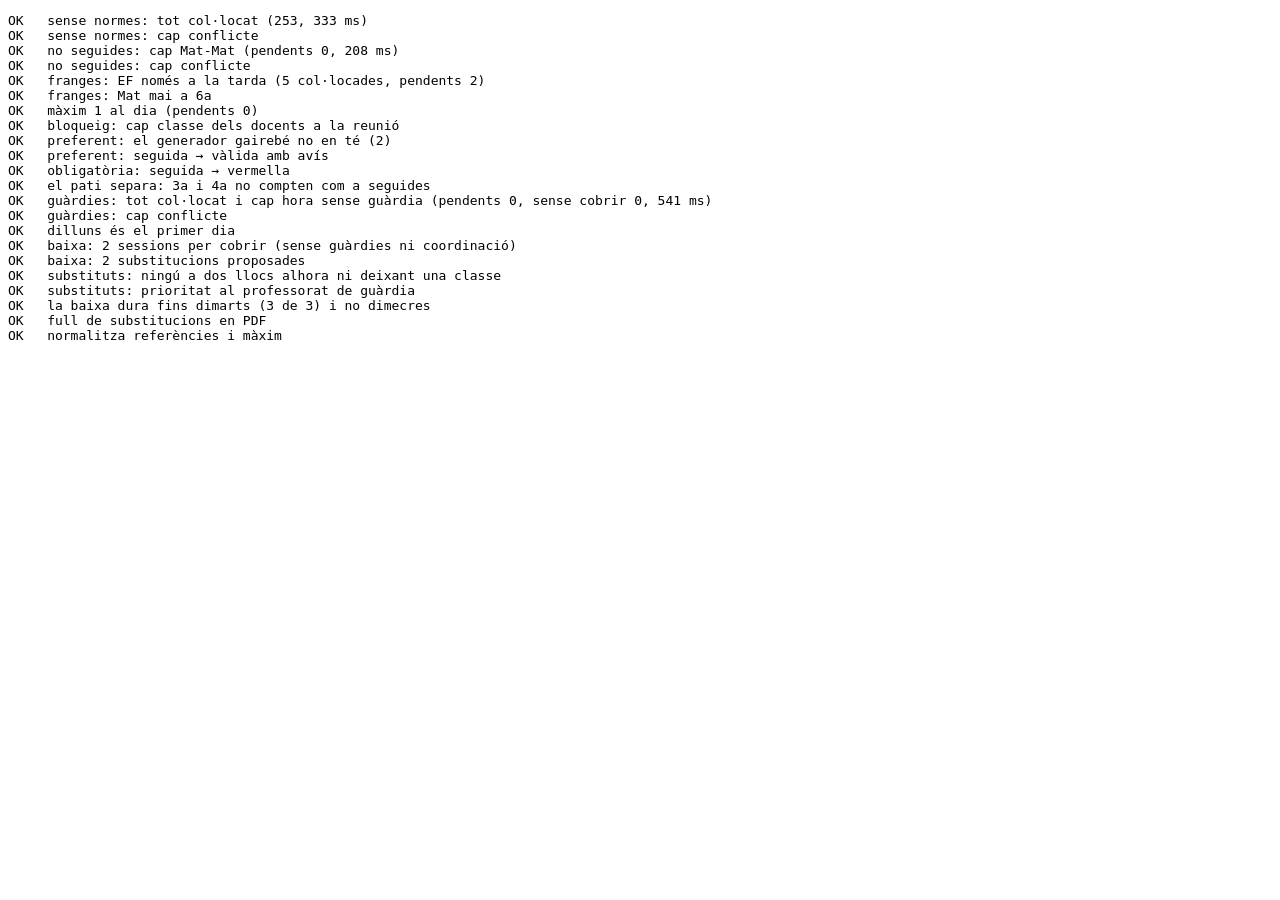
<file: tests/rules.html>
<!doctype html>
<html lang="ca">
<head><meta charset="utf-8"><title>Prova de normes</title></head>
<body>
<pre id="out">running</pre>
<div id="modal" hidden></div>
<script type="module">
// Prova de les normes i del generador, directament sobre els mòduls (sense interfície).
import { sampleSchool, buildIndex, normalize, upgrade } from '../js/model.js';
import { buildOccupancy, evaluatePlacement, computeIssues } from '../js/conflicts.js';
import { greedyFill } from '../js/solver/greedy.js';
import { guardCoverage } from '../js/rules.js';
import { sessionsToCover, proposeSubstitutions, candidates, substitutionSheet, dayOfDate } from '../js/absences.js';

const out = document.getElementById('out');
const log = [];
const check = (name, cond) => log.push(`${cond ? 'OK  ' : 'FAIL'} ${name}`);
const rule = (r) => ({ id: `n${Math.random()}`, on: true, hard: true, subjectIds: [], classIds: [], teacherIds: [], slots: [], ...r });
const subj = (s, short) => s.subjects.find((x) => x.short === short).id;

function fresh(rules) {
  const s = sampleSchool();
  s.rules = rules(s);
  normalize(upgrade(s));
  const t0 = performance.now();
  const res = greedyFill(s);
  return { s, ix: buildIndex(s), res, ms: Math.round(performance.now() - t0) };
}

// For each class and day, the subjects in period order (null = free or break).
function dayRows(s, ix) {
  const rows = new Map();
  for (const c of s.cards) {
    const l = ix.lesson.get(c.lessonId);
    const pi = ix.periodIdx.get(c.periodId);
    for (const cid of l.classIds) {
      const k = `${cid}|${c.dayId}`;
      if (!rows.has(k)) rows.set(k, s.periods.map(() => []));
      for (let i = 0; i < l.duration; i++) rows.get(k)[pi + i].push({ subjectId: l.subjectId, card: c.id, l });
    }
  }
  return rows;
}

try {
  // Sense normes: el centre d'exemple s'omple sencer.
  {
    const { s, ix, res, ms } = fresh(() => []);
    check(`sense normes: tot col·locat (${res.added}, ${ms} ms)`, res.pending === 0);
    check('sense normes: cap conflicte', computeIssues(s, ix).conflicts.size === 0);
  }

  // No seguides (obligatòria): Mat mai dues sessions seguides.
  {
    const { s, ix, res, ms } = fresh((s) => [rule({ type: 'noConsecutive', subjectIds: [subj(s, 'Mat')] })]);
    const mat = subj(s, 'Mat');
    let bad = 0;
    for (const row of dayRows(s, ix).values()) {
      for (let i = 1; i < row.length; i++) {
        const a = row[i - 1].find((x) => x.subjectId === mat), b = row[i].find((x) => x.subjectId === mat);
        if (a && b && a.card !== b.card && !s.periods[i].isBreak && !s.periods[i - 1].isBreak) bad++;
      }
    }
    check(`no seguides: cap Mat-Mat (pendents ${res.pending}, ${ms} ms)`, bad === 0);
    check('no seguides: cap conflicte', computeIssues(s, ix).conflicts.size === 0);
  }

  // Matèria en franges concretes: EF només després del pati.
  {
    const { s, ix, res } = fresh((s) => [rule({
      type: 'subjectSlots', mode: 'only', subjectIds: [subj(s, 'EF')],
      slots: s.days.flatMap((d) => ['p4', 'p5', 'p6'].map((p) => `${d.id}|${p}`)),
    })]);
    const ef = s.cards.filter((c) => ix.lesson.get(c.lessonId).subjectId === subj(s, 'EF'));
    check(`franges: EF només a la tarda (${ef.length} col·locades, pendents ${res.pending})`, ef.length > 0 && ef.every((c) => ['p4', 'p5'].includes(c.periodId)));
  }

  // Matèria mai a una franja: Mat mai a 6a.
  {
    const { s, ix } = fresh((s) => [rule({
      type: 'subjectSlots', mode: 'never', subjectIds: [subj(s, 'Mat')], slots: s.days.map((d) => `${d.id}|p6`),
    })]);
    check('franges: Mat mai a 6a', !s.cards.some((c) => c.periodId === 'p6' && ix.lesson.get(c.lessonId).subjectId === subj(s, 'Mat')));
  }

  // Màxim al dia: cap matèria més d'una sessió al dia.
  {
    const { s, ix, res } = fresh(() => [rule({ type: 'maxPerDay', max: 1 })]);
    const seen = new Map();
    let bad = 0;
    for (const c of s.cards) {
      const l = ix.lesson.get(c.lessonId);
      const k = `${l.id}|${c.dayId}`;
      if (seen.has(k)) bad++;
      seen.set(k, true);
    }
    check(`màxim 1 al dia (pendents ${res.pending})`, bad === 0);
  }

  // Bloqueig de docents: reunió dimarts a 5a i 6a per a dos docents.
  {
    let T;
    const { s, ix } = fresh((s) => {
      T = [s.teachers[0].id, s.teachers[1].id];
      return [rule({ type: 'teacherBlock', label: 'Reunió', teacherIds: T, slots: ['d2|p5', 'd2|p6'] })];
    });
    const occ = buildOccupancy(s, ix);
    const hit = ['d2|p5', 'd2|p6'].some((k) => (occ.get(k) || []).some((o) => o.lesson.teacherIds.some((t) => T.includes(t))));
    check('bloqueig: cap classe dels docents a la reunió', !hit);
  }

  // Preferent: es pot col·locar però dona avís; el generador l'evita.
  {
    const { s, ix, res } = fresh((s) => [rule({ type: 'noConsecutive', hard: false })]);
    check(`preferent: el generador gairebé no en té (${res.warnings})`, res.warnings <= 3);
    // Buida l'horari i posa una sessió a 3a: una altra de la mateixa càrrega a 2a queda seguida; a 4a no (hi ha el pati).
    s.cards = [];
    const l = s.lessons.find((x) => x.duration === 1 && x.perWeek > 1);
    s.cards.push({ id: 'c1', lessonId: l.id, dayId: 'd1', periodId: 'p3', roomId: null });
    const occ = buildOccupancy(s, ix);
    const soft = evaluatePlacement({ ...s, rules: [rule({ type: 'noConsecutive', hard: false })] }, ix, occ, l, 'd1', 'p2');
    const hard = evaluatePlacement({ ...s, rules: [rule({ type: 'noConsecutive', hard: true })] }, ix, occ, l, 'd1', 'p2');
    const apart = evaluatePlacement({ ...s, rules: [rule({ type: 'noConsecutive', hard: true })] }, ix, occ, l, 'd1', 'p4');
    check('preferent: seguida → vàlida amb avís', soft.ok && soft.warnings.some((w) => w.includes('seguides')));
    check('obligatòria: seguida → vermella', !hard.ok && hard.reasons.some((r) => r.includes('seguides')));
    check('el pati separa: 3a i 4a no compten com a seguides', apart.ok);
  }

  // Guàrdies: el centre d'exemple en té 2 per docent i la norma de cobertura (mínim 1).
  {
    const s = sampleSchool();
    const t0 = performance.now();
    const res = greedyFill(s);
    const ix = buildIndex(s);
    const cov = guardCoverage(s, ix, buildOccupancy(s, ix));
    check(`guàrdies: tot col·locat i cap hora sense guàrdia (pendents ${res.pending}, sense cobrir ${cov.short.length}, ${Math.round(performance.now() - t0)} ms)`,
      res.pending === 0 && cov.short.length === 0 && res.uncovered === 0);
    check('guàrdies: cap conflicte', computeIssues(s, ix).conflicts.size === 0);

    // Baixa d'un docent un dilluns: les seves classes surten per cobrir i es proposen substituts.
    const monday = '2026-10-19';
    check('dilluns és el primer dia', dayOfDate(s, monday)?.id === s.days[0].id && dayOfDate(s, '2026-10-18') === null);
    const T = s.teachers[0];
    s.absences = [{ id: 'a1', teacherId: T.id, from: monday, to: '2026-10-20', reason: 'Baixa' }];
    const items = sessionsToCover(s, ix, monday);
    const own = s.cards.filter((c) => c.dayId === 'd1' && ix.lesson.get(c.lessonId).teacherIds.includes(T.id)
      && !ix.subject.get(ix.lesson.get(c.lessonId).subjectId).duty);
    check(`baixa: ${items.length} sessions per cobrir (sense guàrdies ni coordinació)`, items.length === own.length && items.length > 0);
    const occ = buildOccupancy(s, ix);
    const firstCands = items.map((it) => candidates(s, ix, occ, monday, it));
    const n = proposeSubstitutions(s, monday);
    check(`baixa: ${n} substitucions proposades`, n === items.length);
    const slotsOf = (cardId) => { const c = s.cards.find((x) => x.id === cardId); const l = ix.lesson.get(c.lessonId); const pi = ix.periodIdx.get(c.periodId); return Array.from({ length: l.duration }, (_, k) => `${c.dayId}|${s.periods[pi + k].id}`); };
    const busy = new Set();
    let clash = false, teaching = false;
    for (const x of s.subs) {
      for (const k of slotsOf(x.cardId)) {
        if (busy.has(`${x.teacherId}|${k}`)) clash = true;
        busy.add(`${x.teacherId}|${k}`);
        if ((occ.get(k) || []).some((o) => o.lesson.teacherIds.includes(x.teacherId) && !ix.subject.get(o.lesson.subjectId).duty)) teaching = true;
      }
    }
    check('substituts: ningú a dos llocs alhora ni deixant una classe', !clash && !teaching && !s.subs.some((x) => x.teacherId === T.id));
    check('substituts: prioritat al professorat de guàrdia', firstCands.every((c) => !c.some((x) => x.onGuard) || c[0].onGuard));
    const tue = s.cards.filter((c) => c.dayId === 'd2' && ix.lesson.get(c.lessonId).teacherIds.includes(T.id) && !ix.subject.get(ix.lesson.get(c.lessonId).subjectId).duty).length;
    check(`la baixa dura fins dimarts (${sessionsToCover(s, ix, '2026-10-20').length} de ${tue}) i no dimecres`,
      sessionsToCover(s, ix, '2026-10-20').length === tue && sessionsToCover(s, ix, '2026-10-21').length === 0);
    const sheet = new TextDecoder('latin1').decode(substitutionSheet(s, monday));
    check('full de substitucions en PDF', sheet.startsWith('%PDF') && sheet.includes('/Type /Page '));
  }

  // Normalització: matèria esborrada desapareix de la norma.
  {
    const s = sampleSchool();
    const mat = subj(s, 'Mat');
    s.rules = [rule({ type: 'maxPerDay', max: '0', subjectIds: [mat], slots: ['d9|p1'] })];
    s.subjects = s.subjects.filter((x) => x.id !== mat);
    normalize(upgrade(s));
    check('normalitza referències i màxim', s.rules[0].subjectIds.length === 0 && s.rules[0].slots.length === 0 && s.rules[0].max === 1);
  }
} catch (err) {
  log.push(`FAIL excepció: ${err.message}\n${err.stack}`);
}
out.textContent = log.join('\n');
out.id = 'done';
</script>
</body>
</html>
</file>
